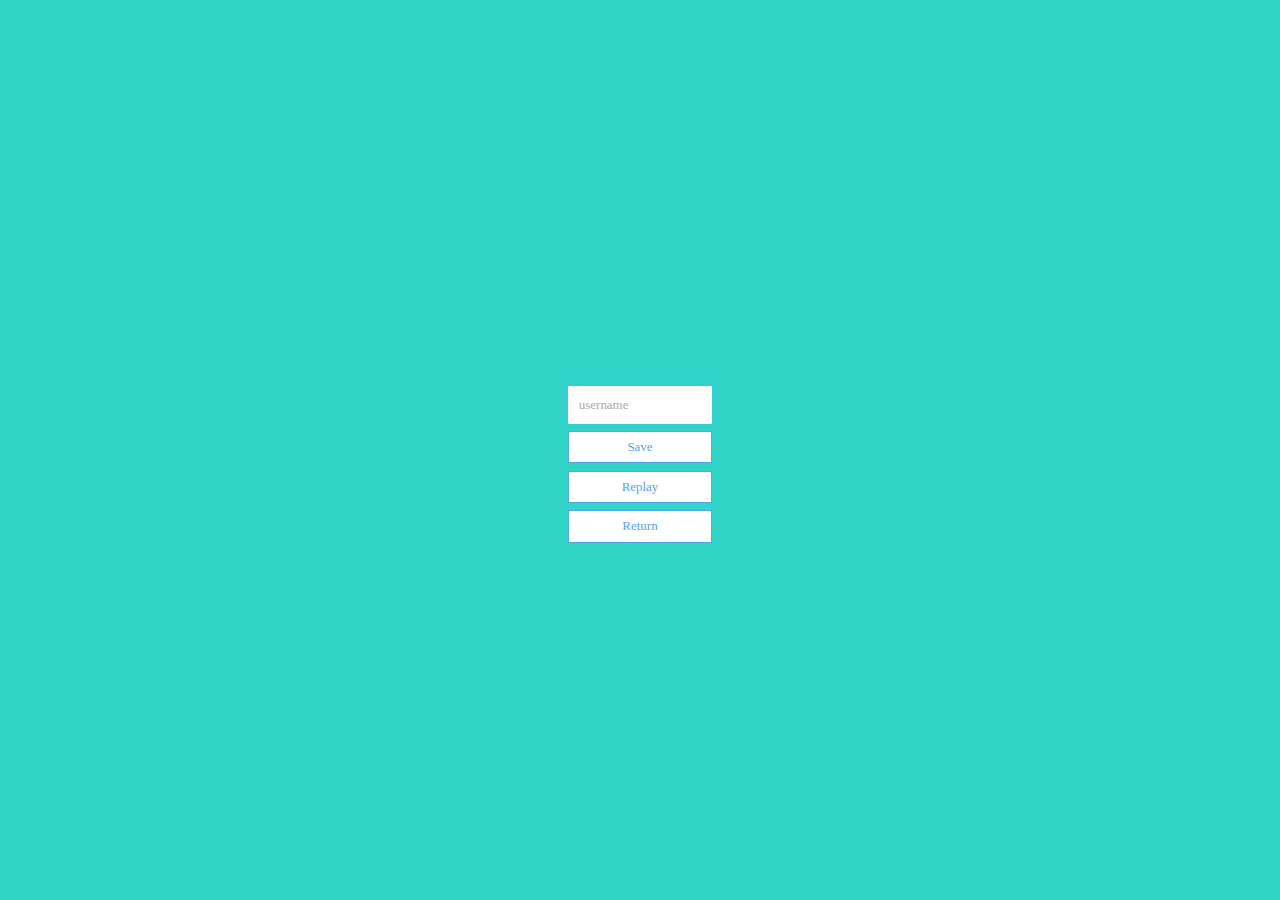
<file: finish.html>
<!DOCTYPE html>
<html lang="en">
  <head>
    <meta charset="UTF-8" />
    <meta name="viewport" content="width=device-width, initial-scale=1.0" />
    <meta http-equiv="X-UA-Compatible" content="ie=edge" />
    <title>Congratulations</title>
    <link rel="stylesheet" href="style.css" />
  </head>
  <body>
    <div class="container">
      <div id="end" class="flex-center flex-column">
        <h1 id="finalScore"></h1>
        <form>
          <input
            type="text"
            name="username"
            id="username"
            placeholder="username"
          />
          <button
            type="submit"
            class="btn"
            id="saveScoreBtn"
            onclick="saveScore(event)"
            disabled
          >
            Save
          </button>
        </form>
        <a class="btn" href="/quiz.html"> Replay </a>
        <a class="btn" href="/"> Return </a>
      </div>
    </div>
    <script src="finish.js"></script>
  </body>
</html>
</file>
<file: style.css>
:root {
 background-color: #30D5C8;
 font-size: 45%;
}

* {
 box-sizing: border-box;
 font-family: Times, Helvetica, sans-serif;
 margin: 0;
 padding: 0;
 color: #gray;
}

h1,
h2,
h3,
h4 {
 margin-bottom: 1rem;
}

h1 {
 font-size: 5.4rem;
 color: #56a5eb;
 margin-bottom: 5rem;
}

h1 > span {
 font-size: 3.rem;
 font-weight: 450;
}

h2 {
 font-size: 4rem;
 margin-bottom: 3.5rem;
 font-weight: 650;
}

h3 {
 font-size: 3.8rem;
 font-weight: 300;
}

/* UTILITIES */

.container {
 width: 100vw;
 height: 100vh;
 display: flex;
 justify-content: center;
 align-items: center;
 max-width: 80rem;
 margin: 0 auto;
 padding: 1.5rem;
}

.container > * {
 width: 100%;
}

.flex-column {
 display: flex;
 flex-direction: column;
}

.flex-center {
 justify-content: center;
 align-items: center;
}

.justify-center {
 justify-content: center;
}

.text-center {
 text-align: center;
}

.hidden {
 display: none;
}

/* BUTTONS */
.btn {
 font-size: 1.8rem;
 padding: 1rem 0;
 width: 20rem;
 text-align: center;
 border: 0.1rem solid #56a5eb;
 margin-bottom: 1rem;
 text-decoration: none;
 color: #56a5eb;
 background-color: white;
}

.btn:hover {
 cursor: pointer;
 box-shadow: 0 0.4rem 1.4rem 0 rgba(86, 185, 235, 0.5);
 transform: translateY(-0.1rem);
 transition: transform 150ms;
}

.btn[disabled]:hover {
 cursor: not-allowed;
 box-shadow: none;
 transform: none;
}

/* FORMS */
form {
 width: 100%;
 display: flex;
 flex-direction: column;
 align-items: center;
}

input {
 margin-bottom: 1rem;
 width: 20rem;
 padding: 1.5rem;
 font-size: 1.8rem;
 border: none;
 box-shadow: 0 0.1rem 1.4rem 0 rgba(86, 185, 235, 0.5);
}

input::placeholder {
 color: #aaa;
}
</file>
